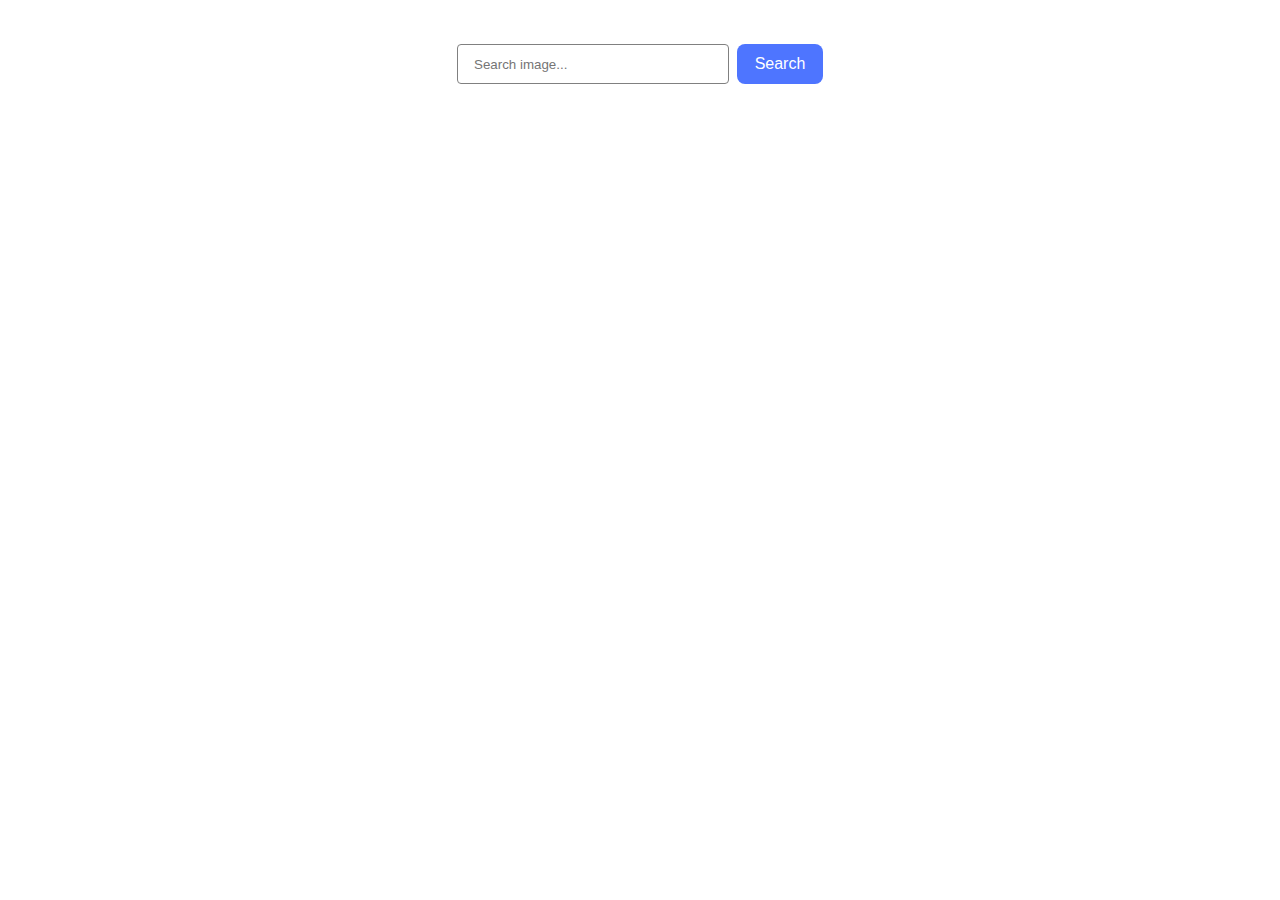
<file: src/index.html>
<!DOCTYPE html>
<html lang="en">
  <head>
    <meta charset="UTF-8" />
    <meta name="viewport" content="width=device-width, initial-scale=1.0" />
    <title>Homework 10</title>
    <link rel="stylesheet" href="./css/styles.css" />
  </head>
  <body>
    <form class="form">
      <input
        type="text"
        name="inputText"
        class="inputText"
        placeholder="Search image..."
      />
      <button type="submit">Search</button>
    </form>
    <span class="loader" style="display: none"></span>
    <ul class="gallery"></ul>
    <script type="module" src="./js/pixabay-api.js"></script>
    <script type="module" src="./js/render-functions.js"></script>
    <script type="module" src="./main.js"></script>
  </body>
</html>
</file>
<file: src/css/styles.css>
.loader {
  width: 64px;
  height: 64px;
  background: #FFF;
  border-radius: 4px;
  overflow: hidden;
  position: fixed;
  top: 50%;
  left: 50%;
}
 
.loader:before {
  content: "";
  position: absolute;
  left: 0;
  bottom: 0;
  width: 40px;
  height: 40px;
  transform: rotate(45deg) translate(30%, 40%);
  background: #788db9;
  box-shadow: 32px -34px 0 5px #667787;
  animation: slide 2s infinite ease-in-out alternate;
}

.loader:after {
  content: "";
  position: absolute;
  left: 10px;
  top: 10px;
  width: 16px;
  height: 16px;
  border-radius: 50%;
  background: #dad89e;
  transform: rotate(0deg);
  transform-origin: 35px 145px;
  animation: rotate 2s infinite ease-in-out;
}

@keyframes slide {

  0%,
  100% {
    bottom: -35px
  }

  25%,
  75% {
    bottom: -2px
  }

  20%,
  80% {
    bottom: 2px
  }
}

@keyframes rotate {
  0% {
    transform: rotate(-15deg)
  }

  25%,
  75% {
    transform: rotate(0deg)
  }

  100% {
    transform: rotate(25deg)
  }
}

*,
*::before,
*::after {
  box-sizing: border-box;
  margin: 0;
  padding: 0;
}

ul,
ol {
  list-style: none;
  padding: 0;
  margin: 0;
}

a {
  all: unset;
}

li {
  padding: 0;
  margin: 0;
}

body {
  font-family: Montserrat, sans-serif;
  color: #2e2f42;
  padding: 36px;
}

.gallery {
  display: flex;
  justify-content: center;
  align-items: center;
  flex-direction: row;
  flex-wrap: wrap;
  gap: 24px;
}

.gallery-image {
  object-fit: cover;
  cursor: pointer;
}

.image {
  border: solid 1px #808080;
}

.imageStats {
  display: flex;
  justify-content: center;
  align-items: center;
  gap: 28px;
  padding: 4px 20px;
}

.imageStats p {
  display: flex;
  flex-direction: column;
  align-items: center;
  font-weight: 400;
  font-size: 12px;
  line-height: 16px;
}

.imageStats span {
  font-weight: 600;
}

.gallery-link {
  cursor: pointer;
}

button,
input {
  border: none;
  outline: none;
  background: none;
}

form {
  display: flex;
  flex-direction: row;
  justify-content: center;
  align-items: center;
  gap: 8px;
  margin: 0 auto;
  width: 371px;
  margin-bottom: 32px;
}

input {
  margin-top: 8px;
  margin-bottom: 8px;
  height: 40px;
  width: 272px;
  padding: 8px 16px;
  border: solid 1px #808080;
  border-radius: 4px;
}

input:hover {
  border-color: #000000;
}

input:active {
  border-color: #808080;
}

button {
  padding: 8px 16px;
  background-color: #4e75ff;
  color: #ffffff;
  font-weight: 500px;
  font-size: 16px;
  border-radius: 8px;
  width: 86px;
  height: 40px;
}

button:hover {
  background-color: #6c8cff;
}
</file>
